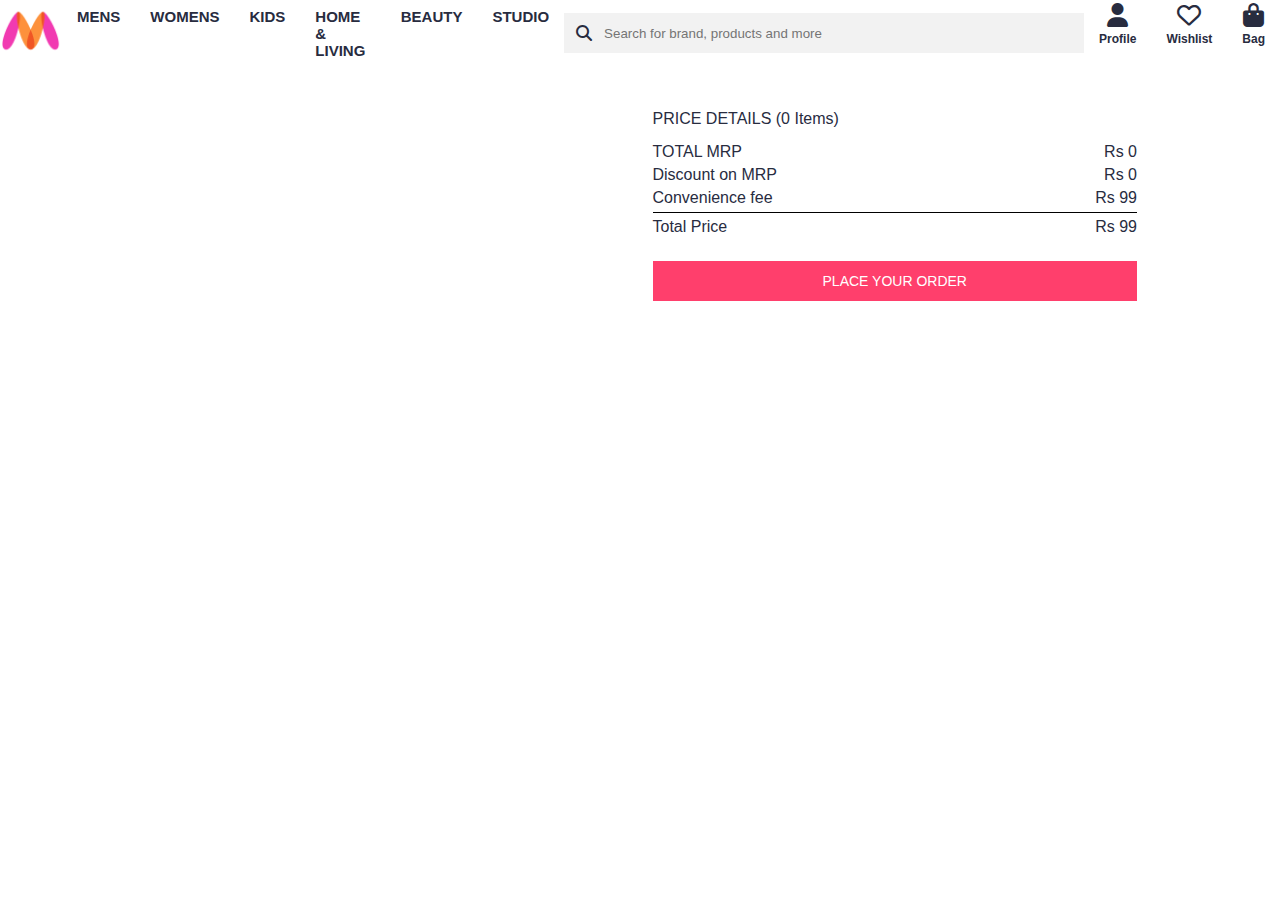
<file: bag.html>
<!DOCTYPE html>
<html lang="en">
  <head>
    <meta charset="UTF-8" />
    <meta name="viewport" content="width=device-width, initial-scale=1.0" />
    <link
      rel="stylesheet"
      href="https://cdnjs.cloudflare.com/ajax/libs/font-awesome/6.5.2/css/all.min.css"
    />
    <link rel="stylesheet" href="bag.css" />
    <title>Shopping bag</title>
  </head>
  <body>
    <header>
      <div class="navbar">
        <div class="nav-items">
          <div class="nav-logo">
            <a href="index.html"><img src="images/myntra.png" alt="" /></a>
          </div>

          <div class="nav-options">
            <p>MENS</p>
            <p>WOMENS</p>
            <p>KIDS</p>
            <p>HOME & LIVING</p>
            <p>BEAUTY</p>
            <p>STUDIO</p>
          </div>

          <div class="nav-search">
            <div class="search-icon">
              <i class="fa-solid fa-magnifying-glass"></i>
            </div>
            <input
              placeholder="Search for brand, products and more"
              class="search-tab"
            />
          </div>

          <div class="nav-icons">
            <div class="profile">
              <i class="fa-solid fa-user"></i>
              <p>Profile</p>
            </div>
            <div class="wishlist">
              <i class="fa-regular fa-heart"></i>
              <p>Wishlist</p>
            </div>
            <a href="bag.html">
              <div class="bag">
                <i class="fa-solid fa-bag-shopping"></i>
                <p>Bag</p>
                <div class="bag-count">0</div>
              </div>
            </a>
          </div>
        </div>
      </div>
    </header>

    <hero-section>
      <div class="main-container">
        <div class="left-side">
          <!-- <div class="bag-item">
            <div class="left-item">
              <img src="images/image_1 (1).jpg" alt="image" />
            </div>
            <div class="right-item">
              <div class="item-elements">
                <p class="bag-item-name"><span>SASSAFRAS</span></p>
                <p class="bag-item-detail"><span>Floral waist cutout dress</span></p>
              </div>
              <div class="bag-price">
                <span class="bag-item-price">Rs 899</span>
                <span class="bag-item-originalprice">Rs 2498</span>
                <span class="bag-item-discount">(64% OFF)</span>
              </div>
            </div>
            <div class="remove">
              <i class="fa-solid fa-xmark"></i>
            </div>
          </div> -->
        </div>
        <div class="right-side">
          <div class="summary-box">
            <!-- <p><span class="box-details">PRICE DETAILS</span></p>
            <div class="totalMRP">
              <span class="mrp-tag">TOTAL MRP</span>
              <span class="mrp-value">Rs 2498</span>
            </div>
            <div class="discount">
              <span class="discount-tag">Discount on MRP</span>
              <span class="discount-value">Rs 1599</span>
            </div>
            <div class="fee">
              <span class="fee-tag">Convenience fee</span>
              <span class="fee-value">Rs 99</span>
            </div>
            <div class="total">
              <span class="total-tag">Total Price</span>
              <span class="total-value">Rs 998</span>
            </div>
            <button class="btn-summary">PLACE YOUR ORDER</button> -->
          </div>
        </div>
      </div>
    </hero-section>
    <script src="items.js"></script>
    <script src="file.js"></script>
    <script src="bag.js"></script>
  </body>
</html>
</file>
<file: bag.css>
* {
  margin: 0;
  padding: 0;
}

body {
  font-family: "Montserrat", sans-serif;
  color: #282c3f;
}

/* header section */

.navbar {
  background-color: white;
  height: 80px;
}

.nav-items {
  display: flex;
  justify-content: space-evenly;
  align-items: center;
}

.nav-logo img {
  width: 62px;
  height: 62px;
}

.nav-options {
  display: flex;
}

.nav-options p {
  font-size: 15px;
  font-weight: 600;
  margin: 0px 15px;
}

.nav-search {
  display: flex;
}

.search-icon {
  width: 40px;
  height: 40px;
  display: flex;
  align-items: center;
  justify-content: center;
  background-color: #f2f2f2;
}

.search-tab {
  width: 480px;
  height: 40px;
  border: none;
  background-color: #f2f2f2;
}

.nav-icons {
  display: flex;
}

.nav-icons a {
  color: #282c3f;
  text-decoration: none;
}

.profile,
.wishlist,
.bag {
  margin: 0px 15px;
}

.profile p,
.wishlist p,
.bag p {
  font-size: 12px;
  font-weight: 600;
  margin-top: 5px;
}

.profile i {
  display: flex;
  align-items: center;
  justify-content: center;
  font-size: 24px;
}

.wishlist i {
  display: flex;
  align-items: center;
  justify-content: center;
  font-size: 24px;
}

.bag i {
  display: flex;
  align-items: center;
  justify-content: center;
  font-size: 24px;
}

.bag-count {
  background-color: #f16565;
  white-space: nowrap;
  text-align: center;
  line-height: 18px;
  padding: 0px 6px;
  position: relative;
  border-radius: 50%;
  font-size: 12px;
  color: white;
  left: 13px;
  top: -44px;
  font-weight: 700;
  cursor: pointer;
}

.main-container {
  width: 80%;
  margin: auto;
  display: flex;
  gap: 25px;
}

.left-side {
  width: 50%;
}

.right-side {
  width: 50%;
  padding: 15px;
}

.bag-item {
  width: 594px;
  height: 148px;
  display: flex;
  border: 1px solid #282c3f;
  position: relative;
  margin-top: 15px;
  padding: 15px;
}

.left-item img {
  height: 148px;
  width: 111px;
  background-size: cover;
}

.bag-item-name {
    font-size: 16px;
    font-weight: 800;
}

.bag-item-detail {
    font-size: 14px;
}

.bag-price {
    display: flex;
    align-items: center;
}

.bag-item-price {
    font-size: 14px;
    font-weight: 600;
  }


.bag-item-originalprice {
    font-size: 10px;
    margin-left: 5px;
    text-decoration: line-through;
}

.bag-item-discount {
    font-size: 10px;
    margin-left: 5px;
    color: #ff905a
}

.remove {
    position: absolute;
    top: 18px;
    right: 20px;
    width: 14px;
    height: 14px;
    cursor: pointer;
    font-size: 20px;
    font-weight: 600;
    display: flex;
    align-items: center;
   
}

.right-item {
    margin: 5px 0px 0px 15px;
}

.summary-box {
    margin-top: 15px;
}

.totalMRP {
    margin-top: 15px;
}

.discount {
margin-top: 5px;
}

.mrp-value, .discount-value, .fee-value, .total-value {
    float: right;
}

.fee {
    margin-top: 5px;
    padding-bottom: 5px;
    border-bottom: 1px solid black;
}

.total {
    margin-top: 5px;
}

.btn-summary {
    width: 100%;
    height: 40px;
    font-size: 14px;
    font-weight: 530;
    color: white;
    margin-top: 25px;
    background-color: rgb(255, 63, 108);
    border: none;
    cursor: pointer;
}
</file>
